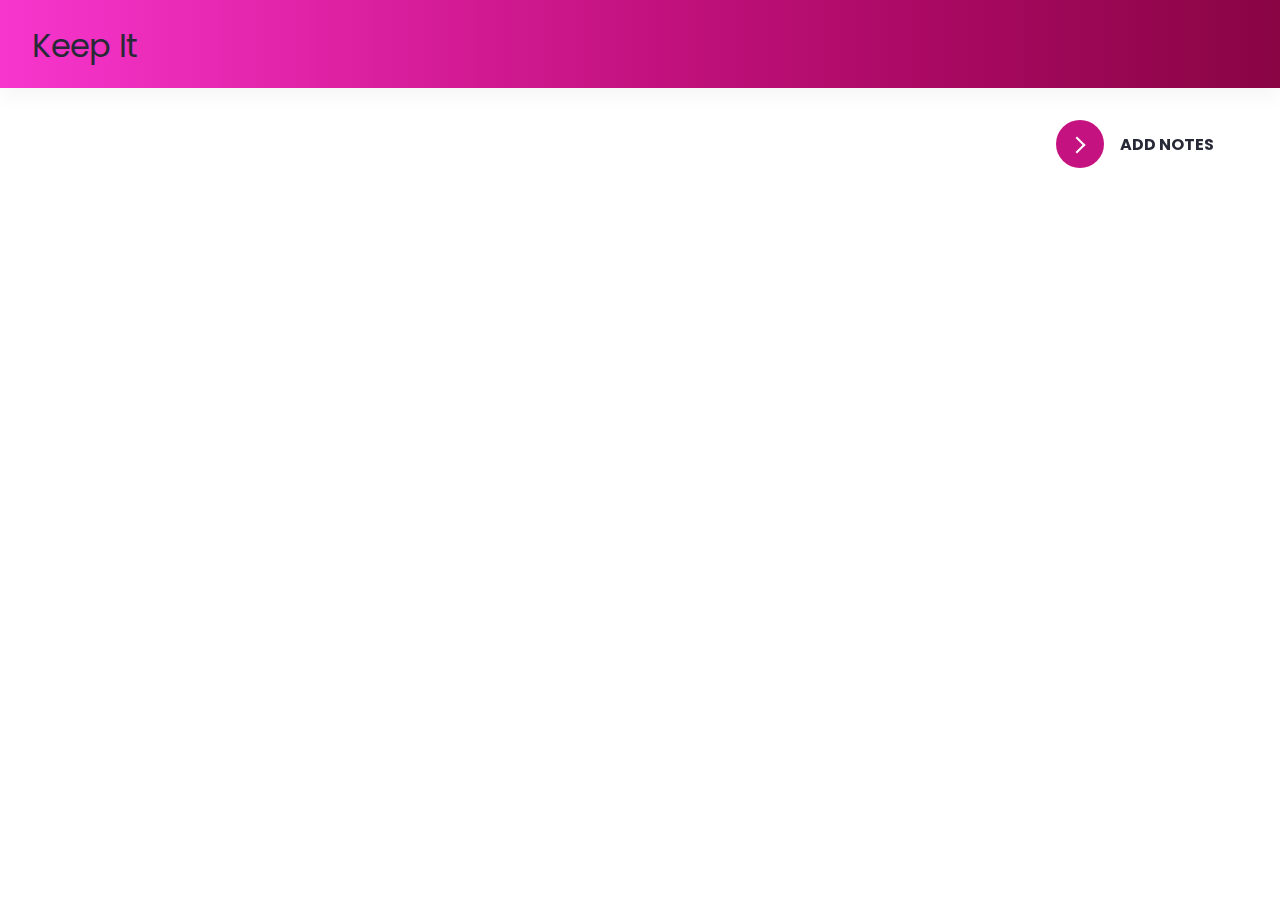
<file: index.html>
<!DOCTYPE html>
<html lang="en">

  <head>
    <meta charset="UTF-8" />
    <meta name="viewport" content="width=device-width, initial-scale=1.0" />
    <link rel="stylesheet" href="https://cdnjs.cloudflare.com/ajax/libs/font-awesome/6.2.1/css/all.min.css" integrity="sha512-MV7K8+y+gLIBoVD59lQIYicR65iaqukzvf/nwasF0nqhPay5w/9lJmVM2hMDcnK1OnMGCdVK+iQrJ7lzPJQd1w==" crossorigin="anonymous" referrerpolicy="no-referrer" />
    <title>Keep It</title>
    <link rel="stylesheet" href="style.css" />
  </head>

  <body>

    <div class="heading">
      <h1><i class="fa-solid fa-notebook"></i>  Keep It</h1>
    </div>

    <div class="btn-div">
      <button class="learn-more" class="add" id="add">
        <span class="circle" aria-hidden="true">
          <span class="icon arrow"></span>
        </span>
        <span class="button-text">Add Notes</span>
      </button>
    </div>

    <script src="script.js"></script>
  </body>

</html>
</file>
<file: style.css>
@import url("https://fonts.googleapis.com/css2?family=Poppins:wght@200;400&display=swap");

* {
  margin: 0;
  padding: 0;
  box-sizing: border-box;
  outline: none;
}

body {
  background-color: #fff;
  font-family: "Poppins", sans-serif;
  display: flex;
  flex-wrap: wrap;
}

.heading {
  width: 100vw;
  height: 5.5rem;
  background: linear-gradient(to right, #f736ce, #df22a5, #c41280, #a70860, #890544);
  color: #282936;
  box-shadow: 0px 10px 16px rgb(248, 247, 247);
}

.heading h1 {
  line-height: 5.8rem;
  margin-left: 2rem;
  font-weight: 400;
}

.add:active {
  transform: scale(0.98);
}

/* button style start  */

.btn-div {
  position: fixed;
  top: 7rem;
  right: 1rem;
  border: none;
  border-radius: 3px;
  padding: 0.5rem 1rem;
  cursor: pointer;
}


button {
  position: relative;
  display: inline-block;
  cursor: pointer;
  outline: none;
  border: 0;
  vertical-align: middle;
  text-decoration: none;
  background: transparent;
  padding: 0;
  font-size: inherit;
  font-family: inherit;
}
button.learn-more {
  width: 12rem;
  height: auto;
}
button.learn-more .circle {
  transition: all 0.45s cubic-bezier(0.65, 0, 0.076, 1);
  position: relative;
  display: block;
  margin: 0;
  width: 3rem;
  height: 3rem;
  background: #c41280;
  border-radius: 1.625rem;
}
button.learn-more .circle .icon {
  transition: all 0.45s cubic-bezier(0.65, 0, 0.076, 1);
  position: absolute;
  top: 0;
  bottom: 0;
  margin: auto;
  background: #fff;
}
button.learn-more .circle .icon.arrow {
  transition: all 0.45s cubic-bezier(0.65, 0, 0.076, 1);
  left: 0.625rem;
  width: 1.125rem;
  height: 0.125rem;
  background: none;
}


button.learn-more .circle .icon.arrow::before {
  position: absolute;
  content: "";
  top: -0.25rem;
  right: 0.0625rem;
  width: 0.625rem;
  height: 0.625rem;
  border-top: 0.125rem solid #fff;
  border-right: 0.125rem solid #fff;
  transform: rotate(45deg);
}
button.learn-more .button-text {
  transition: all 0.45s cubic-bezier(0.65, 0, 0.076, 1);
  position: absolute;
  top: 0;
  left: 0;
  right: 0;
  bottom: 0;
  padding: 0.75rem 0;
  margin: 0 0 0 1.85rem;
  color: #282936;
  font-weight: 700;
  line-height: 1.6;
  text-align: center;
  text-transform: uppercase;
}
button:hover .circle {
  width: 100%;
}
button:hover .circle .icon.arrow {
  background: #fff;
  transform: translate(1rem, 0);
}
button:hover .button-text {
  color: #fff;
}

/* button style end  */

.main {
  padding: 2rem;
}

.note {
  background-color: #fff;
  margin: 30px 20px;
  height: 200px;
  width: 400px;
  overflow-y: scroll;
  margin-top: 7rem;
  box-shadow: inset 1px 1px 0 rgba(0, 0, 0, 0.1),
    inset 0 -1px 0 rgba(0, 0, 0, 0.1);
}

.note .operation {
  display: flex;
  justify-content: flex-end;
  padding: 0.5rem;
}

.note .operation button {
  background-color: transparent;
  border: none;
  color: #fff;
  cursor: pointer;
  font-size: 1rem;
  margin-left: 0.5rem;
}

.note textarea {
  outline: none;
  font-family: inherit;
  font-size: 1.2rem;
  border: none;
  height: 300px;
  width: 100%;
  padding: 20px;
}

.fa-edit,
.fa-trash-alt {
  color: #fff;
  padding: 10px;
  background-color: #2ecc71;
  border-radius: 50%;
}

.fa-trash-alt {
  background-color: #e74c3c;
}

.fa-edit:hover {
  background-color: #fff;
  color: #27ae60;
  filter: drop-shadow(0px 10px 8px rgb(219, 218, 218));
}

.fa-trash-alt:hover {
  background-color: #fff;
  color: #ff2626;
  filter: drop-shadow(0px 10px 8px rgb(219, 218, 218));
}

.hidden {
  display: none;
}
</file>
